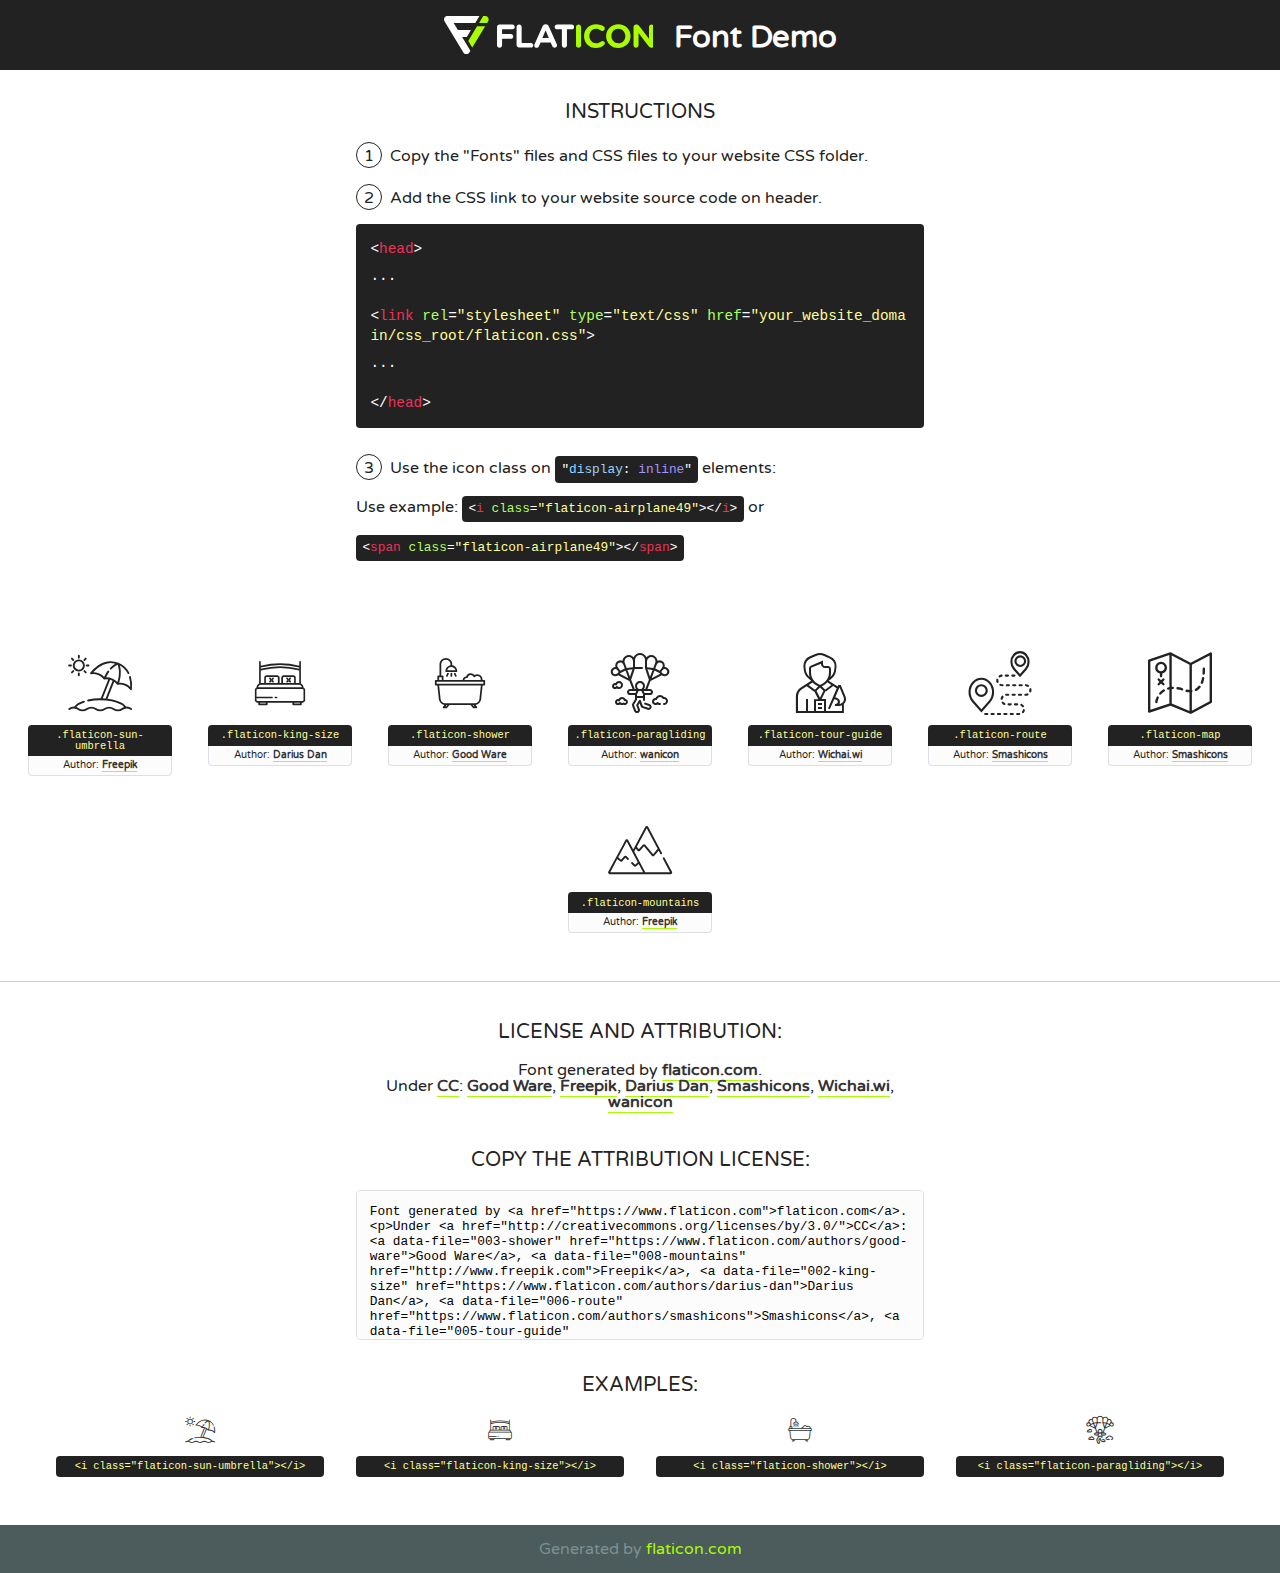
<file: fonts/flaticon/font/flaticon.html>
<!DOCTYPE html>
<!--
  Flaticon icon font: Flaticon
  Creation date: 22/08/2019 02:16
-->
<html>
<!DOCTYPE html>
<html>

<head>
    <title>Flaticon WebFont</title>
    <link href="http://fonts.googleapis.com/css?family=Varela+Round" rel="stylesheet" type="text/css" />
    <link rel="stylesheet" type="text/css" href="flaticon.css">
    <meta charset="UTF-8">
    <style>
    html, body, div, span, applet, object, iframe,
    h1, h2, h3, h4, h5, h6, p, blockquote, pre,
    a, abbr, acronym, address, big, cite, code,
    del, dfn, em, img, ins, kbd, q, s, samp,
    small, strike, strong, sub, sup, tt, var,
    b, u, i, center,
    dl, dt, dd, ol, ul, li,
    fieldset, form, label, legend,
    table, caption, tbody, tfoot, thead, tr, th, td,
    article, aside, canvas, details, embed, 
    figure, figcaption, footer, header, hgroup, 
    menu, nav, output, ruby, section, summary,
    time, mark, audio, video {
        margin: 0;
        padding: 0;
        border: 0;
        font-size: 100%;
        font: inherit;
        vertical-align: baseline;
    }
    /* HTML5 display-role reset for older browsers */
    article, aside, details, figcaption, figure, 
    footer, header, hgroup, menu, nav, section {
        display: block;
    }
    body {
        line-height: 1;
    }
    ol, ul {
        list-style: none;
    }
    blockquote, q {
        quotes: none;
    }
    blockquote:before, blockquote:after,
    q:before, q:after {
        content: '';
        content: none;
    }
    table {
        border-collapse: collapse;
        border-spacing: 0;
    }
    body {
        font-family: 'Varela Round', Helvetica, Arial, sans-serif;
        font-size: 16px;
        color: #222;
    }
    a {
        color: #333;
        border-bottom: 1px solid #a9fd00;
        font-weight: bold;
        text-decoration: none;
    }
    * {
        -moz-box-sizing: border-box;
        -webkit-box-sizing: border-box;
        box-sizing: border-box;
        margin: 0;
        padding: 0;
    }
    [class^="flaticon-"]:before, [class*=" flaticon-"]:before, [class^="flaticon-"]:after, [class*=" flaticon-"]:after {
        font-family: Flaticon;
        font-size: 30px;
        font-style: normal;
        margin-left: 20px;
        color: #333;
    }
    .wrapper {
        max-width: 600px;
        margin: auto;
        padding: 0 1em;
    }
    .title {
        font-size: 1.25em;
        text-align: center;
        margin-bottom: 1em;
        text-transform: uppercase;
    }
    header {
        text-align: center;
        background-color: #222;
        color: #fff;
        padding: 1em;
    }
    header .logo {
        width: 210px;
        height: 38px;
        display: inline-block;
        vertical-align: middle;
        margin-right: 1em;
        border: none;
    }
    header strong {
        font-size: 1.95em;
        font-weight: bold;
        vertical-align: middle;
        margin-top: 5px;
        display: inline-block;
    }
    .demo {
        margin: 2em auto;
        line-height: 1.25em;
    }
    .demo ul li {
        margin-bottom: 1em;
    }
    .demo ul li .num {
        color: #222;
        border-radius: 20px;
        display: inline-block;
        width: 26px;
        padding: 3px;
        height: 26px;
        text-align: center;
        margin-right: 0.5em;
        border: 1px solid #222;
    }
    .demo ul li code {
        background-color: #222;
        border-radius: 4px;
        padding: 0.25em 0.5em;
        display: inline-block;
        color: #fff;
        font-family: Consolas,Monaco,Lucida Console,Liberation Mono,DejaVu Sans Mono,Bitstream Vera Sans Mono,Courier New, monospace;
        font-weight: lighter;
        margin-top: 1em;
        font-size: 0.8em;
        word-break: break-all;
    }
    .demo ul li code.big {
        padding: 1em;
        font-size: 0.9em;
    }
    .demo ul li code .red {
        color: #EF3159;
    }
    .demo ul li code .green {
        color: #ACFF65;
    }
    .demo ul li code .yellow {
        color: #FFFF99;
    }
    .demo ul li code .blue {
        color: #99D3FF;
    }
    .demo ul li code .purple {
        color: #A295FF;
    }
    .demo ul li code .dots {
        margin-top: 0.5em;
        display: block;
    }
    #glyphs {
        border-bottom: 1px solid #ccc;
        padding: 2em 0;
        text-align: center;
    }
    .glyph {
        display: inline-block;
        width: 9em;
        margin: 1em;
        text-align: center;
        vertical-align: top;
        background: #FFF;
    }
    .glyph .glyph-icon {
        padding: 10px;
        display: block;
        font-family:"Flaticon";
        font-size: 64px;
        line-height: 1;
    }
    .glyph .glyph-icon:before {
        font-size: 64px;
        color: #222;
        margin-left: 0;
    }
    .class-name {
        font-size: 0.65em;
        background-color: #222;
        color: #fff;
        border-radius: 4px 4px 0 0;
        padding: 0.5em;
        color: #FFFF99;
        font-family: Consolas,Monaco,Lucida Console,Liberation Mono,DejaVu Sans Mono,Bitstream Vera Sans Mono,Courier New, monospace;
    }
    .author-name {
        font-size: 0.6em;
        background-color: #fcfcfd;
        border: 1px solid #DEDEE4;
        border-top: 0;
        border-radius: 0 0 4px 4px;
        padding: 0.5em;
    }
    .class-name:last-child {
        font-size: 10px;
        color:#888;
    }
    .class-name:last-child a {
        font-size: 10px;
        color:#555;
    }
    .class-name:last-child a:hover {
        color:#a9fd00;
    }
    .glyph > input {
        display: block;
        width: 100px;
        margin: 5px auto;
        text-align: center;
        font-size: 12px;
        cursor: text;
    }
    .glyph > input.icon-input {
        font-family:"Flaticon";
        font-size: 16px;
        margin-bottom: 10px;
    }
    .attribution .title {
        margin-top: 2em;
    }
    .attribution textarea {
        background-color: #fcfcfd;
        padding: 1em;
        border: none;
        box-shadow: none;
        border: 1px solid #DEDEE4;
        border-radius: 4px;
        resize: none;
        width: 100%;
        height: 150px;
        font-size: 0.8em;
        font-family: Consolas,Monaco,Lucida Console,Liberation Mono,DejaVu Sans Mono,Bitstream Vera Sans Mono,Courier New, monospace;
        -webkit-appearance: none;
    }
    .iconsuse {
        margin: 2em auto;
        text-align: center;
        max-width: 1200px;
    }
    .iconsuse:after {
        content: '';
        display: table;
        clear: both;
    }
    .iconsuse .image {
        float: left;
        width: 25%;
        padding: 0 1em;
    }
    .iconsuse .image p {
        margin-bottom: 1em;
    }
    .iconsuse .image span {
        display: block;
        font-size: 0.65em;
        background-color: #222;
        color: #fff;
        border-radius: 4px;
        padding: 0.5em;
        color: #FFFF99;
        margin-top: 1em;
        font-family: Consolas,Monaco,Lucida Console,Liberation Mono,DejaVu Sans Mono,Bitstream Vera Sans Mono,Courier New, monospace;
    }
    #footer {
        text-align: center;
        background-color: #4C5B5C;
        color: #7c9192;
        padding: 1em;
    }
    #footer a {
        border: none;
        color: #a9fd00;
        font-weight: normal;
    }
    @media (max-width: 960px) {
        .iconsuse .image {
            width: 50%;
        }
    }
    @media (max-width: 560px) {
        .iconsuse .image {
            width: 100%;
        }
    }
    </style>
</head>

<body class="characters-off">

    <header>
        <a href="https://www.flaticon.com" target="_blank" class="logo">
            <svg version="1.1" xmlns="http://www.w3.org/2000/svg" xmlns:xlink="http://www.w3.org/1999/xlink" xmlns:a="http://ns.adobe.com/AdobeSVGViewerExtensions/3.0/" viewBox="0 0 560.875 102.036" enable-background="new 0 0 560.875 102.036" xml:space="preserve">
                <defs>
                </defs>
                <g>
                    <g class="letters">
                        <path fill="#ffffff" d="M141.596,29.675c0-3.777,2.985-6.767,6.764-6.767h34.438c3.426,0,6.15,2.728,6.15,6.15
                        c0,3.43-2.724,6.149-6.15,6.149h-27.674v13.091h23.719c3.429,0,6.151,2.724,6.151,6.15c0,3.43-2.723,6.149-6.151,6.149h-23.719
                        v17.574c0,3.773-2.986,6.761-6.764,6.761c-3.779,0-6.764-2.989-6.764-6.761V29.675z"></path>
                        <path fill="#ffffff" d="M193.844,29.149c0-3.781,2.985-6.767,6.764-6.767c3.776,0,6.763,2.985,6.763,6.767v42.957h25.039
                        c3.426,0,6.149,2.726,6.149,6.153c0,3.425-2.723,6.15-6.149,6.15h-31.802c-3.779,0-6.764-2.986-6.764-6.768V29.149z"></path>
                        <path fill="#ffffff" d="M241.891,75.71l21.438-48.407c1.492-3.341,4.215-5.357,7.906-5.357h0.792
                        c3.686,0,6.323,2.017,7.815,5.357l21.439,48.407c0.436,0.967,0.701,1.845,0.701,2.723c0,3.602-2.809,6.501-6.414,6.501
                        c-3.161,0-5.269-1.845-6.499-4.655l-4.132-9.661h-27.059l-4.301,10.102c-1.144,2.631-3.426,4.214-6.237,4.214
                        c-3.517,0-6.24-2.81-6.24-6.325C241.1,77.64,241.451,76.677,241.891,75.71z M279.932,58.666l-8.521-20.297l-8.526,20.297H279.932
                        z"></path>
                        <path fill="#ffffff" d="M314.864,35.387H301.86c-3.429,0-6.239-2.813-6.239-6.238c0-3.429,2.811-6.24,6.239-6.24h39.533
                        c3.426,0,6.237,2.811,6.237,6.24c0,3.425-2.811,6.238-6.237,6.238h-13.001v42.785c0,3.773-2.99,6.761-6.764,6.761
                        c-3.779,0-6.764-2.989-6.764-6.761V35.387z"></path>
                        <path fill="#A9FD00" d="M352.615,29.149c0-3.781,2.985-6.767,6.767-6.767c3.774,0,6.761,2.985,6.761,6.767v49.024
                        c0,3.773-2.987,6.761-6.761,6.761c-3.781,0-6.767-2.989-6.767-6.761V29.149z"></path>
                        <path fill="#A9FD00" d="M374.132,53.836v-0.179c0-17.481,13.178-31.801,32.065-31.801c9.22,0,15.459,2.458,20.557,6.238
                        c1.402,1.054,2.637,2.985,2.637,5.357c0,3.692-2.985,6.59-6.681,6.59c-1.845,0-3.071-0.702-4.044-1.319
                        c-3.776-2.813-7.729-4.393-12.562-4.393c-10.364,0-17.831,8.611-17.831,19.154v0.173c0,10.542,7.291,19.329,17.831,19.329
                        c5.715,0,9.492-1.756,13.359-4.834c1.049-0.874,2.458-1.491,4.039-1.491c3.429,0,6.325,2.813,6.325,6.236
                        c0,2.106-1.056,3.78-2.282,4.834c-5.539,4.834-12.036,7.733-21.878,7.733C387.572,85.464,374.132,71.493,374.132,53.836z"></path>
                        <path fill="#A9FD00" d="M433.009,53.836v-0.179c0-17.481,13.79-31.801,32.766-31.801c18.981,0,32.592,14.143,32.592,31.628v0.173
                        c0,17.483-13.785,31.807-32.769,31.807C446.625,85.464,433.009,71.32,433.009,53.836z M484.224,53.836v-0.179
                        c0-10.539-7.725-19.326-18.626-19.326c-10.893,0-18.449,8.611-18.449,19.154v0.173c0,10.542,7.73,19.329,18.626,19.329
                        C476.676,72.986,484.224,64.378,484.224,53.836z"></path>
                        <path fill="#A9FD00" d="M506.233,29.321c0-3.774,2.99-6.763,6.767-6.763h1.401c3.252,0,5.183,1.583,7.029,3.953l26.093,34.265
                        V29.059c0-3.692,2.99-6.677,6.681-6.677c3.683,0,6.671,2.985,6.671,6.677v48.934c0,3.78-2.987,6.765-6.764,6.765h-0.436
                        c-3.257,0-5.188-1.581-7.034-3.953l-27.056-35.492v32.944c0,3.687-2.985,6.676-6.678,6.676c-3.683,0-6.673-2.989-6.673-6.676
                        V29.321z"></path>
                    </g>
                    <g class="insignia">
                        <path fill="#ffffff" d="M48.372,56.137h12.517l11.156-18.537H37.186L25.688,18.539h57.825L94.668,0H9.271
                        C5.925,0,2.842,1.801,1.198,4.716c-1.644,2.907-1.593,6.482,0.134,9.343l50.38,83.501c1.678,2.781,4.689,4.476,7.938,4.476
                        c3.246,0,6.257-1.695,7.935-4.476l2.898-4.804L48.372,56.137z"></path>
                        <g class="i">
                            <path fill="#A9FD00" d="M93.575,18.539h0.031v0.004l21.652,0.004l2.705-4.488c1.727-2.861,1.778-6.436,0.133-9.343
                            C116.454,1.801,113.371,0,110.026,0h-5.294L93.575,18.539z"></path>
                            <polygon fill="#A9FD00" points="88.291,27.356 64.725,66.486 75.519,84.404 109.942,27.356"></polygon>
                        </g>
                    </g>
                </g>
            </svg>
        </a>
        <strong>Font Demo</strong>
    </header>


    <section class="demo wrapper">

        <p class="title">Instructions</p>

        <ul>
            <li>
                <span class="num">1</span>Copy the "Fonts" files and CSS files to your website CSS folder.
            </li>
            <li>
                <span class="num">2</span>Add the CSS link to your website source code on header.
                <code class="big">
                    &lt;<span class="red">head</span>&gt;
                    <br/><span class="dots">...</span>
                    <br/>&lt;<span class="red">link</span> <span class="green">rel</span>=<span class="yellow">"stylesheet"</span> <span class="green">type</span>=<span class="yellow">"text/css"</span> <span class="green">href</span>=<span class="yellow">"your_website_domain/css_root/flaticon.css"</span>&gt;
                    <br/><span class="dots">...</span>
                    <br/>&lt;/<span class="red">head</span>&gt;
                </code>
            </li>

            <li>
                <p>
                    <span class="num">3</span>Use the icon class on <code>"<span class="blue">display</span>:<span class="purple"> inline</span>"</code> elements:
                    <br />
                    Use example: <code>&lt;<span class="red">i</span> <span class="green">class</span>=<span class="yellow">&quot;flaticon-airplane49&quot;</span>&gt;&lt;/<span class="red">i</span>&gt;</code> or <code>&lt;<span class="red">span</span> <span class="green">class</span>=<span class="yellow">&quot;flaticon-airplane49&quot;</span>&gt;&lt;/<span class="red">span</span>&gt;</code>
            </li>
        </ul>

    </section>




   <section id="glyphs">          
    
      
        <div class="glyph"><div class="glyph-icon flaticon-sun-umbrella"></div>
            <div class="class-name">.flaticon-sun-umbrella</div>
            <div class="author-name">Author: <a data-file="001-sun-umbrella" href="http://www.freepik.com">Freepik</a> </div> 
        </div>        
        
        <div class="glyph"><div class="glyph-icon flaticon-king-size"></div>
            <div class="class-name">.flaticon-king-size</div>
            <div class="author-name">Author: <a data-file="002-king-size" href="https://www.flaticon.com/authors/darius-dan">Darius Dan</a> </div> 
        </div>        
        
        <div class="glyph"><div class="glyph-icon flaticon-shower"></div>
            <div class="class-name">.flaticon-shower</div>
            <div class="author-name">Author: <a data-file="003-shower" href="https://www.flaticon.com/authors/good-ware">Good Ware</a> </div> 
        </div>        
        
        <div class="glyph"><div class="glyph-icon flaticon-paragliding"></div>
            <div class="class-name">.flaticon-paragliding</div>
            <div class="author-name">Author: <a data-file="004-paragliding" href="https://www.flaticon.com/authors/wanicon">wanicon</a> </div> 
        </div>        
        
        <div class="glyph"><div class="glyph-icon flaticon-tour-guide"></div>
            <div class="class-name">.flaticon-tour-guide</div>
            <div class="author-name">Author: <a data-file="005-tour-guide" href="https://www.flaticon.com/authors/wichaiwi">Wichai.wi</a> </div> 
        </div>        
        
        <div class="glyph"><div class="glyph-icon flaticon-route"></div>
            <div class="class-name">.flaticon-route</div>
            <div class="author-name">Author: <a data-file="006-route" href="https://www.flaticon.com/authors/smashicons">Smashicons</a> </div> 
        </div>        
        
        <div class="glyph"><div class="glyph-icon flaticon-map"></div>
            <div class="class-name">.flaticon-map</div>
            <div class="author-name">Author: <a data-file="007-map" href="https://www.flaticon.com/authors/smashicons">Smashicons</a> </div> 
        </div>        
        
        <div class="glyph"><div class="glyph-icon flaticon-mountains"></div>
            <div class="class-name">.flaticon-mountains</div>
            <div class="author-name">Author: <a data-file="008-mountains" href="http://www.freepik.com">Freepik</a> </div> 
        </div>        
        

    </section>



    <section class="attribution wrapper"   style="text-align:center;">

      <div class="title">License and attribution:</div><div class="attrDiv">Font generated by <a href="https://www.flaticon.com">flaticon.com</a>. <div><p>Under <a href="http://creativecommons.org/licenses/by/3.0/">CC</a>: <a data-file="003-shower" href="https://www.flaticon.com/authors/good-ware">Good Ware</a>, <a data-file="008-mountains" href="http://www.freepik.com">Freepik</a>, <a data-file="002-king-size" href="https://www.flaticon.com/authors/darius-dan">Darius Dan</a>, <a data-file="006-route" href="https://www.flaticon.com/authors/smashicons">Smashicons</a>, <a data-file="005-tour-guide" href="https://www.flaticon.com/authors/wichaiwi">Wichai.wi</a>, <a data-file="004-paragliding" href="https://www.flaticon.com/authors/wanicon">wanicon</a></p>  </div>
      </div>
      <div class="title">Copy the Attribution License:</div>

    <textarea onclick="this.focus();this.select();">Font generated by &lt;a href=&quot;https://www.flaticon.com&quot;&gt;flaticon.com&lt;/a&gt;. <p>Under <a href="http://creativecommons.org/licenses/by/3.0/">CC</a>: <a data-file="003-shower" href="https://www.flaticon.com/authors/good-ware">Good Ware</a>, <a data-file="008-mountains" href="http://www.freepik.com">Freepik</a>, <a data-file="002-king-size" href="https://www.flaticon.com/authors/darius-dan">Darius Dan</a>, <a data-file="006-route" href="https://www.flaticon.com/authors/smashicons">Smashicons</a>, <a data-file="005-tour-guide" href="https://www.flaticon.com/authors/wichaiwi">Wichai.wi</a>, <a data-file="004-paragliding" href="https://www.flaticon.com/authors/wanicon">wanicon</a></p>  
     </textarea>

    </section>

    <section class="iconsuse">

          <div class="title">Examples:</div>            
             
            <div class="image">
                <p>
                    <i class="glyph-icon flaticon-sun-umbrella"></i> 
                    <span>&lt;i class=&quot;flaticon-sun-umbrella&quot;&gt;&lt;/i&gt;</span>
                </p>
            </div>
            
            <div class="image">
                <p>
                    <i class="glyph-icon flaticon-king-size"></i> 
                    <span>&lt;i class=&quot;flaticon-king-size&quot;&gt;&lt;/i&gt;</span>
                </p>
            </div>
            
            <div class="image">
                <p>
                    <i class="glyph-icon flaticon-shower"></i> 
                    <span>&lt;i class=&quot;flaticon-shower&quot;&gt;&lt;/i&gt;</span>
                </p>
            </div>
            
            <div class="image">
                <p>
                    <i class="glyph-icon flaticon-paragliding"></i> 
                    <span>&lt;i class=&quot;flaticon-paragliding&quot;&gt;&lt;/i&gt;</span>
                </p>
            </div>
                       
        </div>
                            
    </section>

<div id="footer">
    <div>Generated by <a href="https://www.flaticon.com">flaticon.com</a>
    </div>
</div>



</body>
</html>
</file>
<file: fonts/flaticon/font/flaticon.css>
/*
  	Flaticon icon font: Flaticon
  	Creation date: 22/08/2019 02:16
  	*/

@font-face {
  font-family: "Flaticon";
  src: url("./Flaticon.eot");
  src: url("./Flaticon.eot?#iefix") format("embedded-opentype"),
       url("./Flaticon.woff2") format("woff2"),
       url("./Flaticon.woff") format("woff"),
       url("./Flaticon.ttf") format("truetype"),
       url("./Flaticon.svg#Flaticon") format("svg");
  font-weight: normal;
  font-style: normal;
}

@media screen and (-webkit-min-device-pixel-ratio:0) {
  @font-face {
    font-family: "Flaticon";
    src: url("./Flaticon.svg#Flaticon") format("svg");
  }
}

[class^="flaticon-"]:before, [class*=" flaticon-"]:before,
[class^="flaticon-"]:after, [class*=" flaticon-"]:after {   
  font-family: Flaticon;
        font-size: 20px;
font-style: normal;
margin-left: 20px;
}

.flaticon-sun-umbrella:before { content: "\f100"; }
.flaticon-king-size:before { content: "\f101"; }
.flaticon-shower:before { content: "\f102"; }
.flaticon-paragliding:before { content: "\f103"; }
.flaticon-tour-guide:before { content: "\f104"; }
.flaticon-route:before { content: "\f105"; }
.flaticon-map:before { content: "\f106"; }
.flaticon-mountains:before { content: "\f107"; }
</file>
